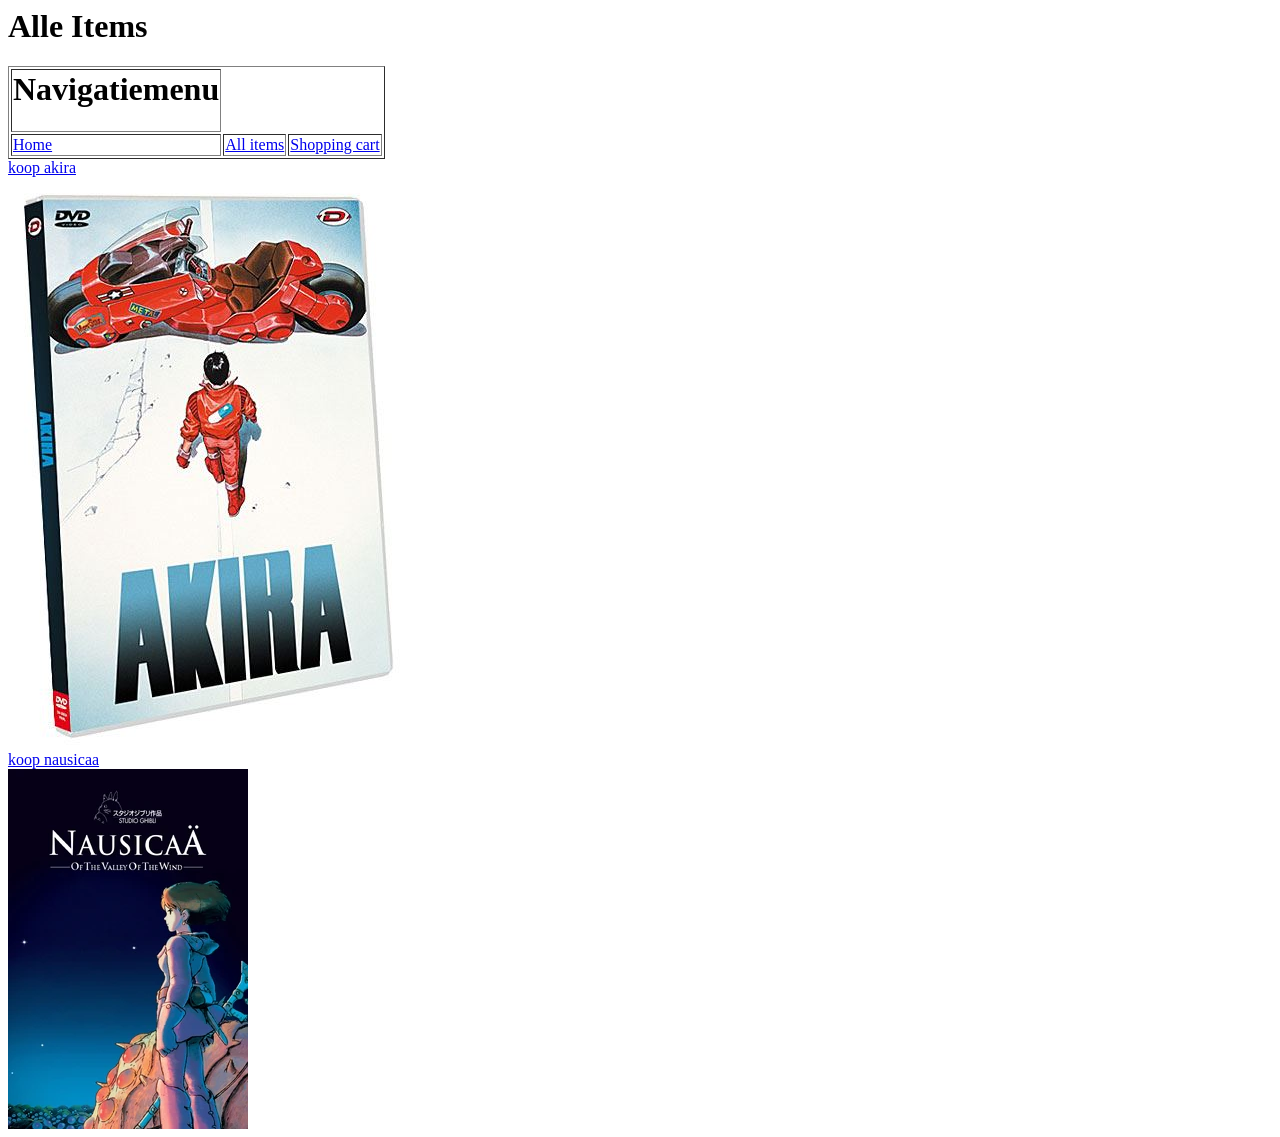
<file: allitems.html>
<html>
    <title>Winkel: items</title>
    <link rel="icon" href="winkel.ico">
    <body>
    <h1>Alle Items</h1>
    <table border="1">
        <tr>
            <th><h1>Navigatiemenu</h1></th>
        </tr>
            <td><a href="startpagina.html">Home</a></td>
            <td><a href="allitems.html">All items</a></td>
            <td><a href="winkelmandje.html">Shopping cart</td>
        </tr>
    </table>

        <a href="winkelmandje.html">koop akira</a><br>
    <img src="akira.png"><br>
<a href="winkelmandje.html">koop nausicaa</a><br>
    <img src="naus.png">

    </body>
</html>
</file>
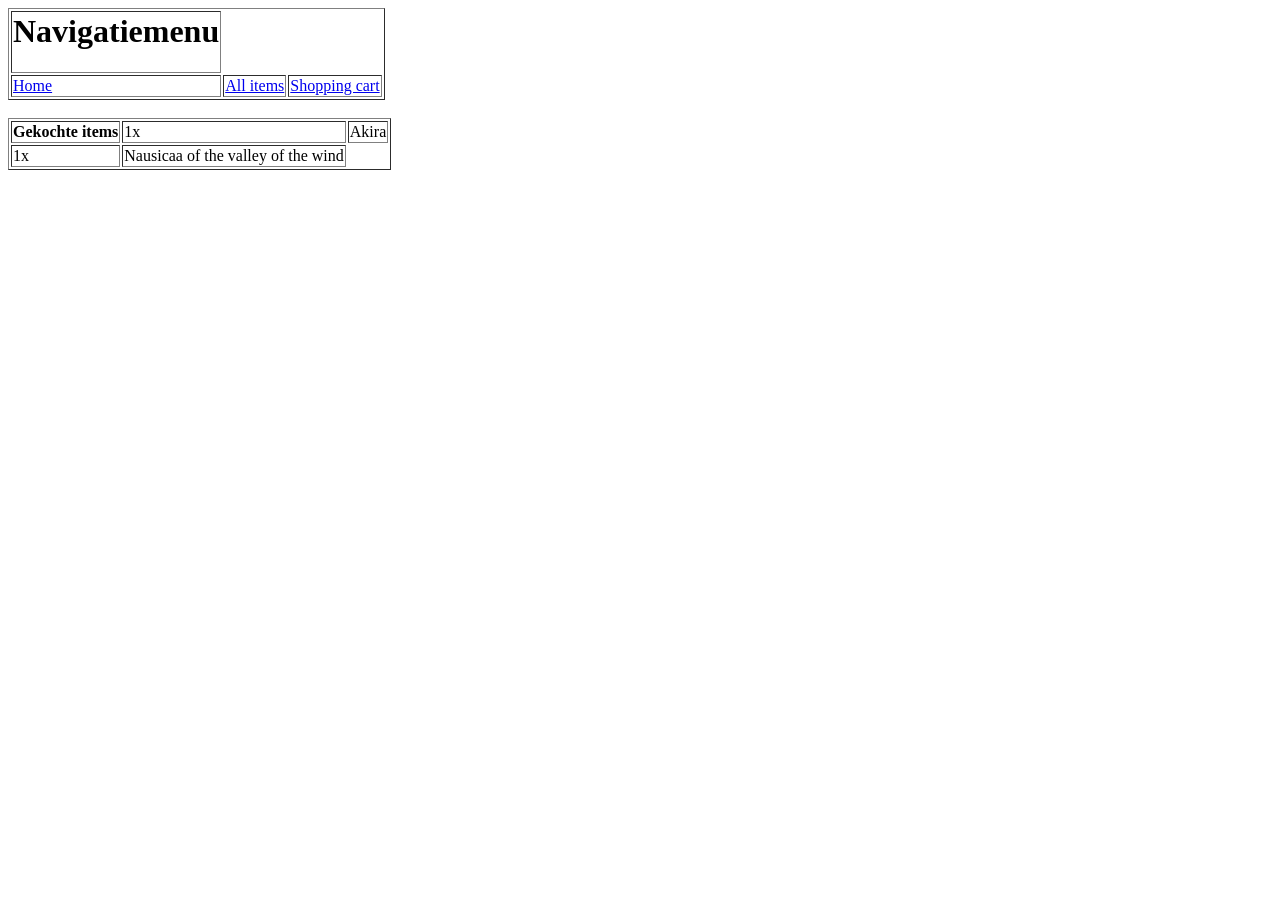
<file: winkelmandje.html>
<html>
    <title>Winkel: winkelmandje</title>
    <link rel="icon" href="winkel.ico">
<body>
    <table border="1">
        <tr>
            <th><h1>Navigatiemenu</h1></th>
        </tr>
            <td><a href="startpagina.html">Home</a></td>
            <td><a href="allitems.html">All items</a></td>
            <td><a href="winkelmandje.html">Shopping cart</td>
        </tr>
    </table><br>


    <table border="1">
        <th>Gekochte items</th>
        <td>1x</td>
        <td>Akira</td>
        <tr>
            <td>1x</td>
            <td>Nausicaa of the valley of the wind</td>
        </tr>
    </table>
</body>


    </html>
</file>
